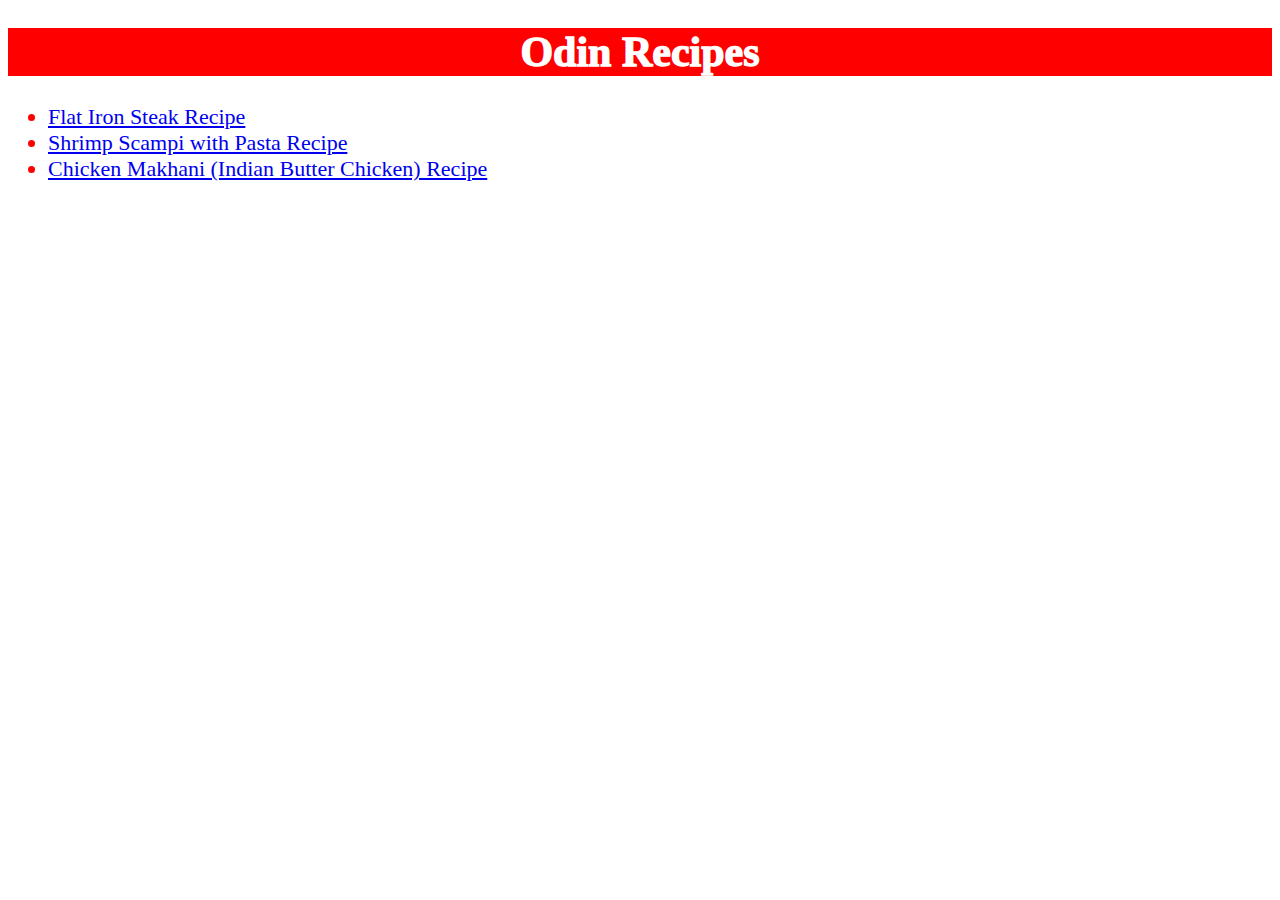
<file: index.html>
<!DOCTYPE html>
<html lang="en">
<head>
    <meta charset="UTF-8">
    <meta name="viewport" content="width=device-width, initial-scale=1.0">
    <title>Odin Recipes</title>
    <link rel="stylesheet" href="styles.css"> 
</head>
<body>
    <h1 class="index">Odin Recipes</h1>

    <ul class="index">
        <li><a href="recipes/steak.html">Flat Iron Steak Recipe</a></li>
        <li><a href="recipes/pasta.html">Shrimp Scampi with Pasta Recipe</a></li>
        <li><a href="recipes/butter-chicken.html">Chicken Makhani (Indian Butter Chicken) Recipe</a></li>
    </ul>
    
</body>
</html>
</file>
<file: styles.css>
h1.index {
    background-color: red;
    color: white;
    text-align: center;
    font-size: 42px;
    font-weight: 1000;
}

ul.index {
    font-size: 22px;
    color: red;
}

h1.steak {
    background-color: black;
    color: white;
    text-align: center;
    font-weight: 1000;
}
</file>
